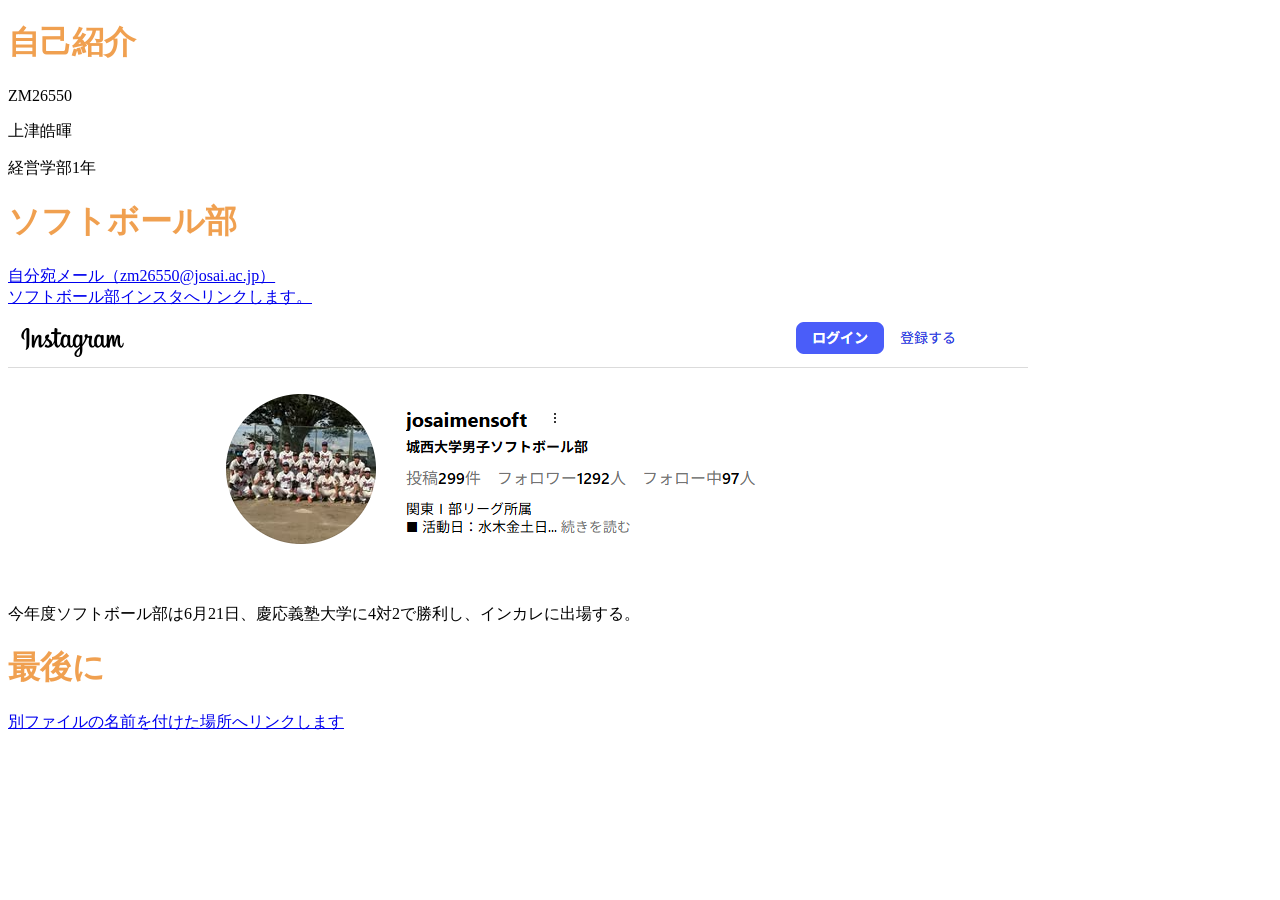
<file: index.html>
<!DOCTYPE html>
<html lang="ja">
  <head>
    <meta charset="UTF-8">
    <title>プロジェクト</title>
    <link rel="stylesheet" href="mystyle.css"> <!-- この行を追加-->
  </head>
  <body>
    <h1>自己紹介</h1>
    <p>ZM26550</p>
    <p>上津皓暉</p>
    <p>経営学部1年</p>
    <h1>ソフトボール部</h1>
    <a href="mailto:zm99999@josai.ac.jp">自分宛メール（zm26550@josai.ac.jp）</a><br>
    <a href=https://www.instagram.com/josaimensoft/>ソフトボール部インスタへリンクします。</a><br>
    <a href="https://www.josai.ac.jp/management/"><img src="./image/josaimensoft.png" alt="城西大学ソフトボール部"></a>
    <p>今年度ソフトボール部は6月21日、慶応義塾大学に4対2で勝利し、インカレに出場する。</p>
    <h1>最後に</h1>
    <a href="a.html#def">別ファイルの名前を付けた場所へリンクします</a>
  </body>
</file>
<file: mystyle.css>
h1 { color: green; }
/*h1 { color: green;}*/
h1 { color: #F0A050; }
</file>
